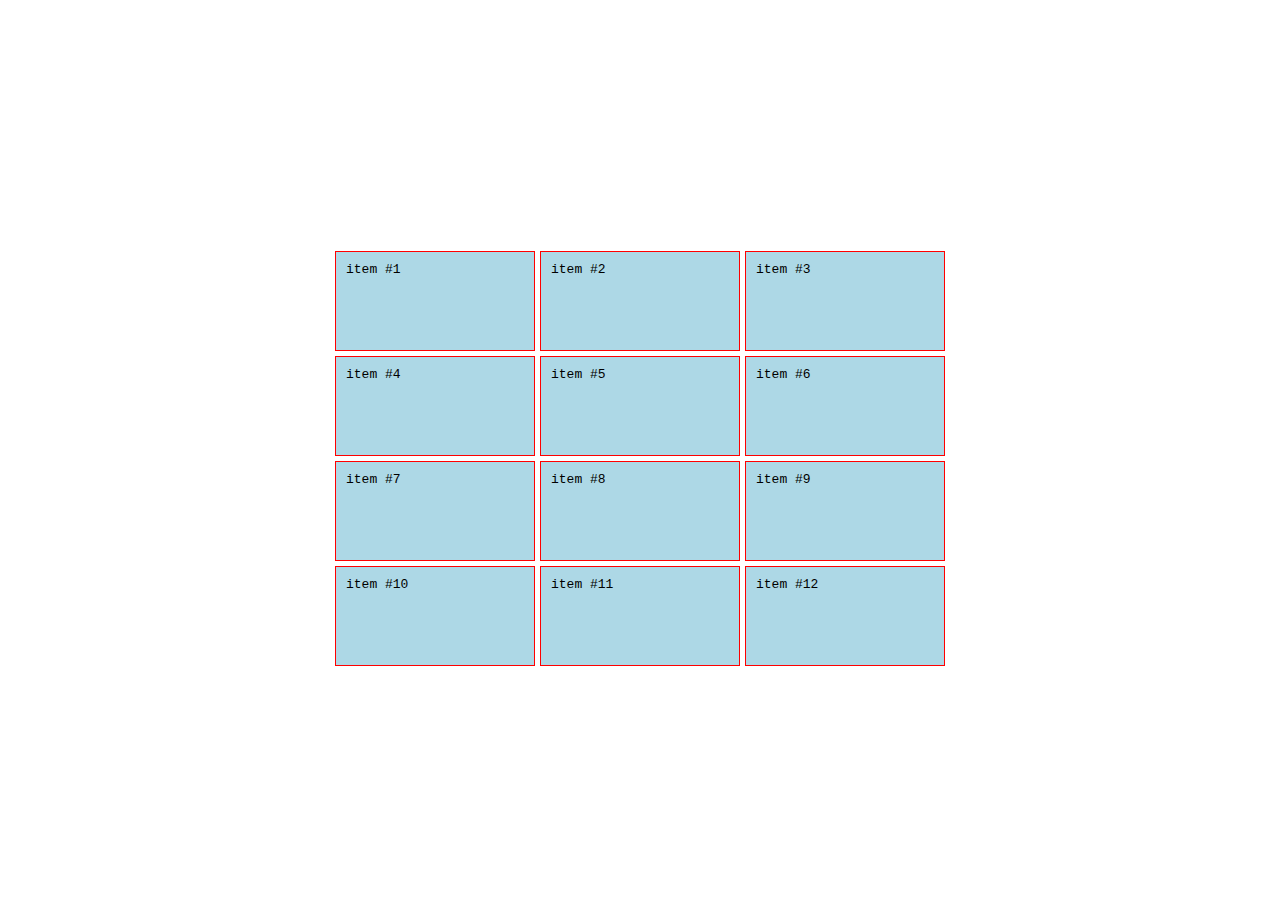
<file: alineando-contenido/index.html>
<!DOCTYPE html>
<html lang="en">

<head>
    <meta charset="UTF-8">
    <meta name="viewport" content="width=device-width, initial-scale=1.0">
    <title>Alineando Contenido</title>
</head>
<link rel="stylesheet" href="./styles.css">

<body>
    <section class="container">
        <div class="item">item #1</div>
        <div class="item">item #2</div>
        <div class="item">item #3</div>
        <div class="item">item #4</div>
        <div class="item">item #5</div>
        <div class="item">item #6</div>
        <div class="item">item #7</div>
        <div class="item">item #8</div>
        <div class="item">item #9</div>
        <div class="item">item #10</div>
        <div class="item">item #11</div>
        <div class="item">item #12</div>
    </section>
</body>

</html>
</file>
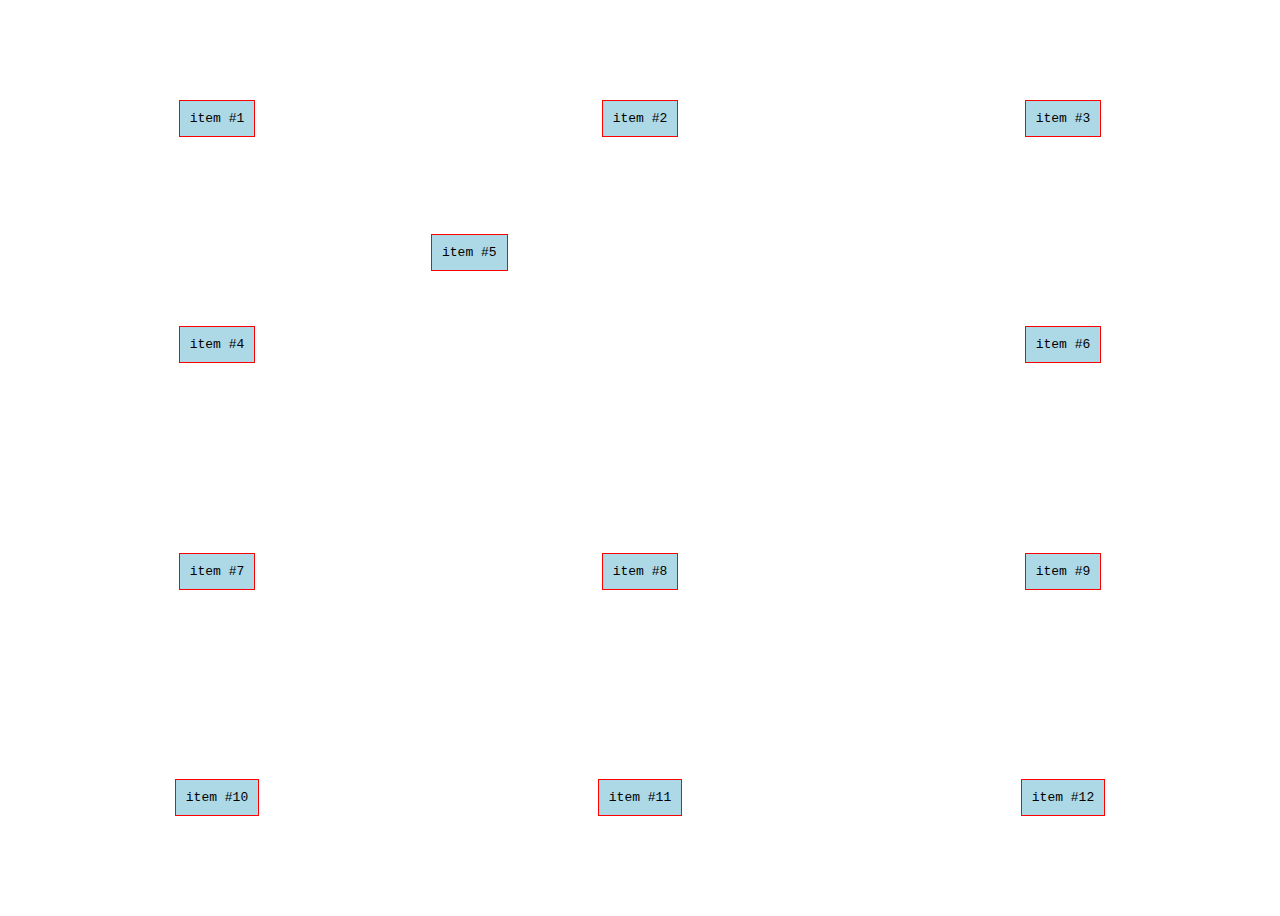
<file: alineando-items/index.html>
<!DOCTYPE html>
<html lang="en">

<head>
    <meta charset="UTF-8">
    <meta name="viewport" content="width=device-width, initial-scale=1.0">
    <title>Alineando Items</title>
</head>
<link rel="stylesheet" href="./styles.css">

<body>
    <section class="container">
        <div class="item">item #1</div>
        <div class="item">item #2</div>
        <div class="item">item #3</div>
        <div class="item">item #4</div>
        <div class="item">item #5</div>
        <div class="item">item #6</div>
        <div class="item">item #7</div>
        <div class="item">item #8</div>
        <div class="item">item #9</div>
        <div class="item">item #10</div>
        <div class="item">item #11</div>
        <div class="item">item #12</div>
    </section>
</body>

</html>
</file>
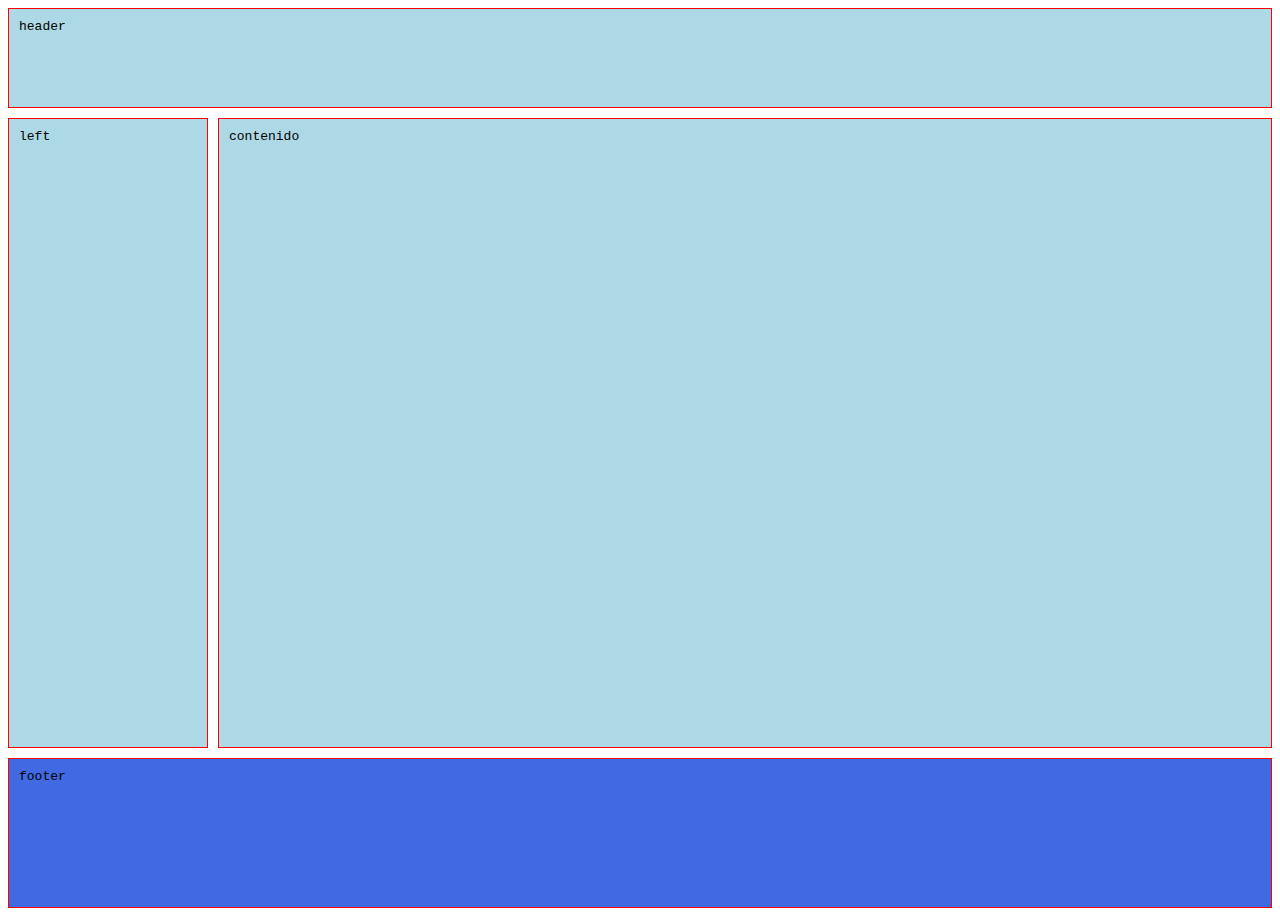
<file: areas/index.html>
<!DOCTYPE html>
<html lang="en">

<head>
    <meta charset="UTF-8">
    <meta name="viewport" content="width=device-width, initial-scale=1.0">
    <title>&Aacute;reas</title>
</head>
<link rel="stylesheet" href="./styles.css">

<body>
    <section class="container">
        <div class="item header">header</div>
        <div class="item left">left</div>
        <div class="item contenido">contenido</div>
        <div class="item footer">footer</div>
    </section>
</body>

</html>
</file>
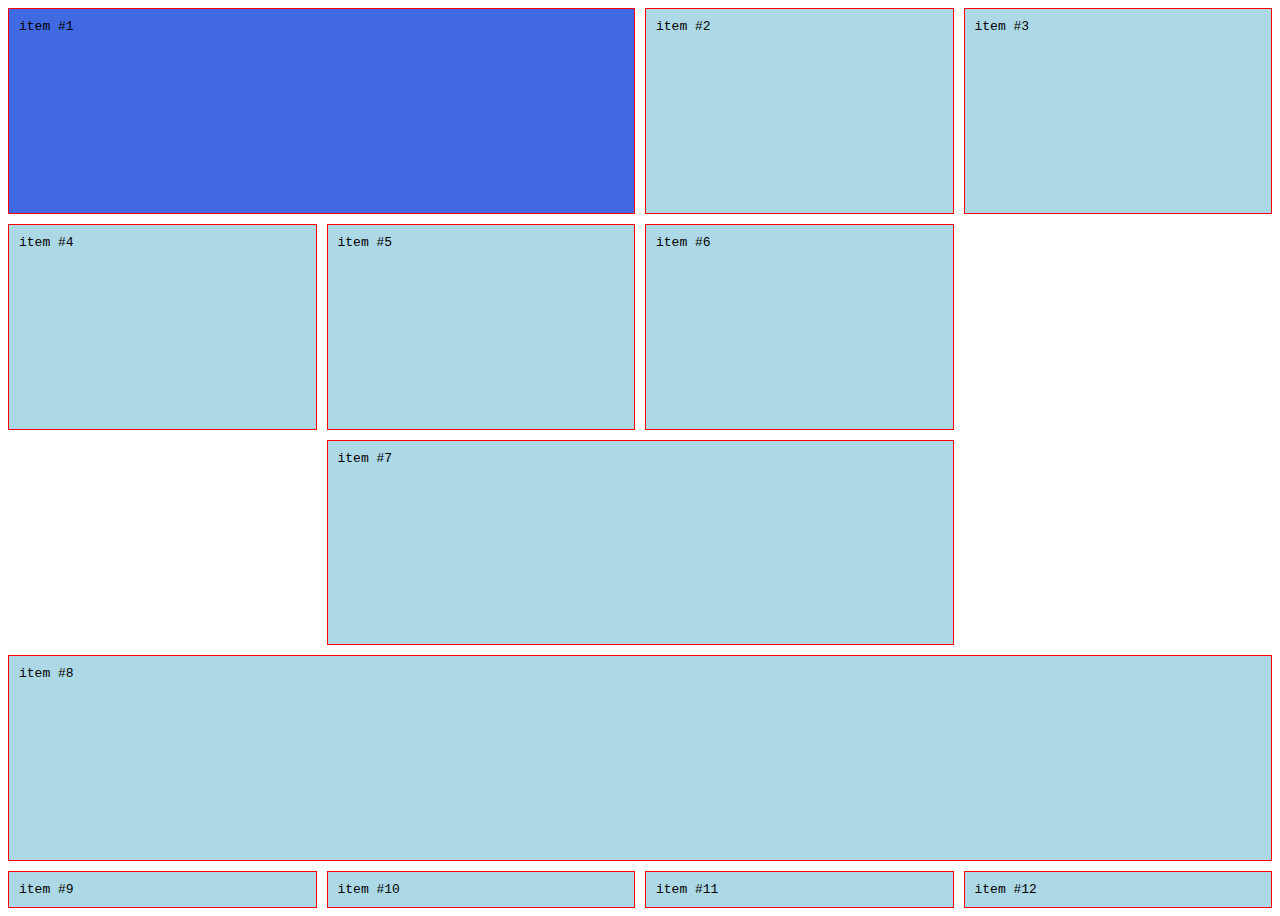
<file: column-size/index.html>
<!DOCTYPE html>
<html lang="en">

<head>
    <meta charset="UTF-8">
    <meta name="viewport" content="width=device-width, initial-scale=1.0">
    <title>Tamaño de item en columnas</title>
</head>
<link rel="stylesheet" href="./styles.css">

<body>
    <section class="container">
        <div class="item">item #1</div>
        <div class="item">item #2</div>
        <div class="item">item #3</div>
        <div class="item">item #4</div>
        <div class="item">item #5</div>
        <div class="item">item #6</div>
        <div class="item">item #7</div>
        <div class="item">item #8</div>
        <div class="item">item #9</div>
        <div class="item">item #10</div>
        <div class="item">item #11</div>
        <div class="item">item #12</div>
    </section>
</body>

</html>
</file>
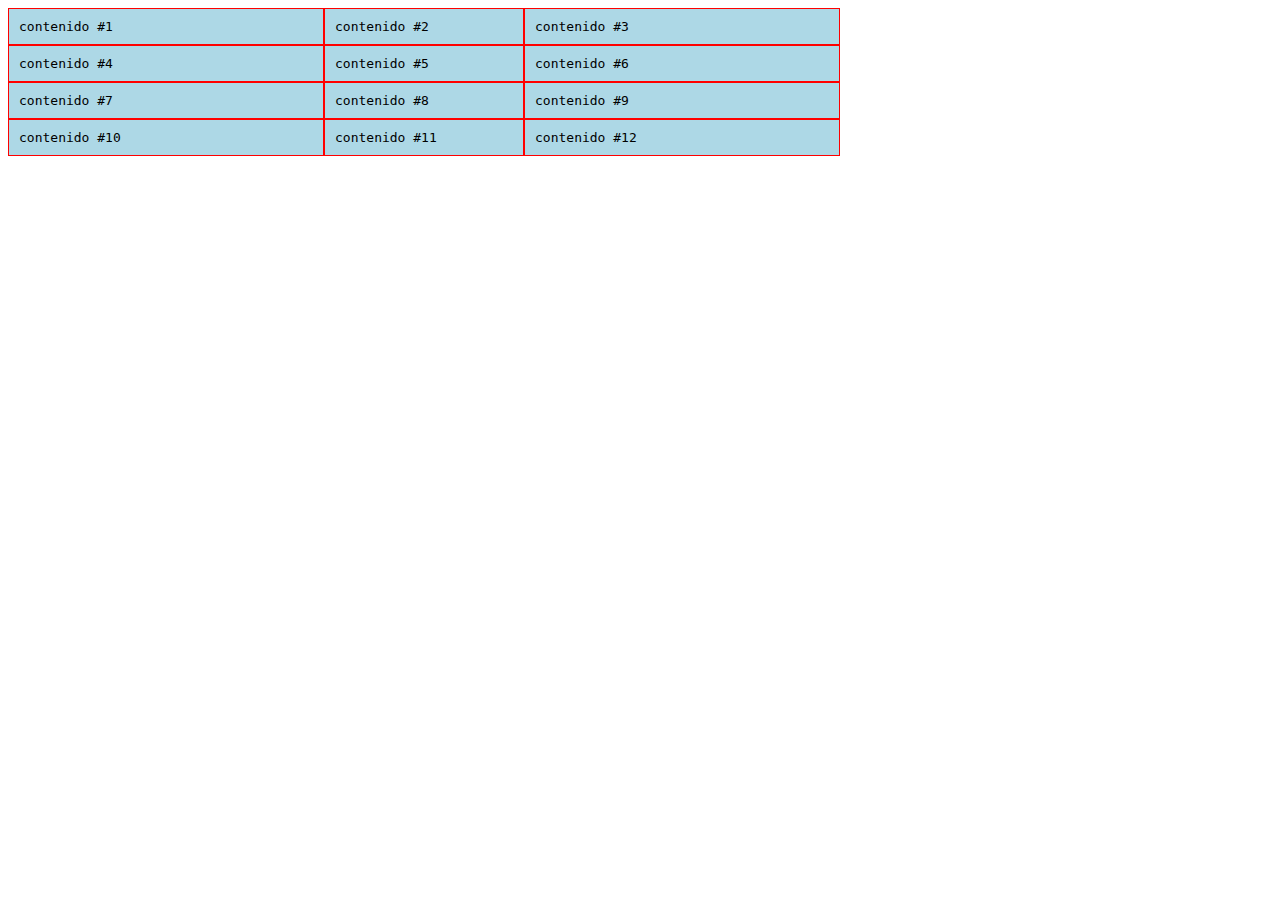
<file: columnas/index.html>
<!DOCTYPE html>
<html lang="en">

<head>
    <meta charset="UTF-8">
    <meta name="viewport" content="width=device-width, initial-scale=1.0">
    <title>Columnas</title>
</head>
<link rel="stylesheet" href="./styles.css">

<body>
    <section class="container">
        <div class="item">contenido #1</div>
        <div class="item">contenido #2</div>
        <div class="item">contenido #3</div>
        <div class="item">contenido #4</div>
        <div class="item">contenido #5</div>
        <div class="item">contenido #6</div>
        <div class="item">contenido #7</div>
        <div class="item">contenido #8</div>
        <div class="item">contenido #9</div>
        <div class="item">contenido #10</div>
        <div class="item">contenido #11</div>
        <div class="item">contenido #12</div>
    </section>
</body>

</html>
</file>
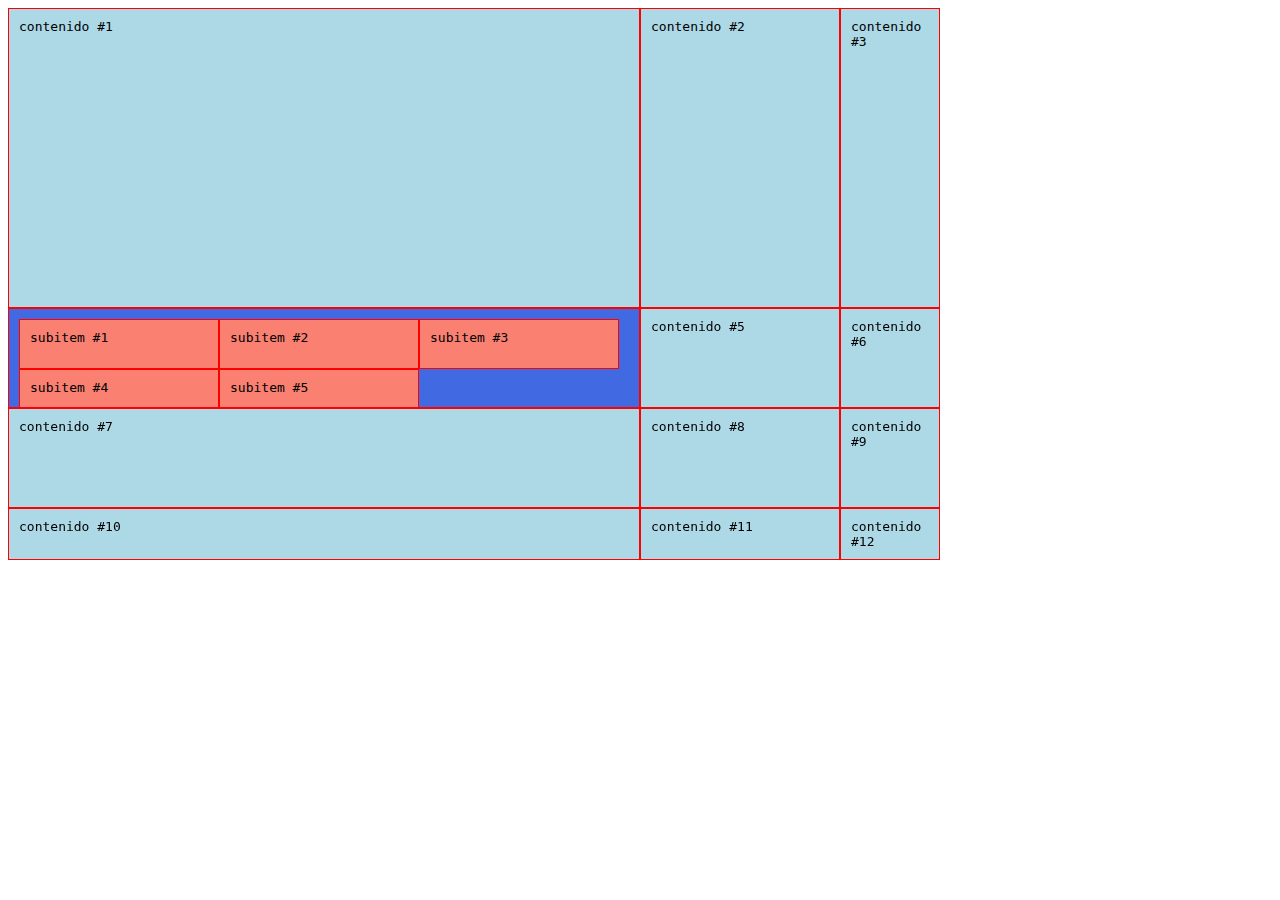
<file: displays/index.html>
<!DOCTYPE html>
<html lang="en">

<head>
    <meta charset="UTF-8">
    <meta name="viewport" content="width=device-width, initial-scale=1.0">
    <title>Displays</title>
</head>
<link rel="stylesheet" href="./styles.css">

<body>
    <section class="container">
        <div class="item">contenido #1</div>
        <div class="item">contenido #2</div>
        <div class="item">contenido #3</div>
        <div class="item">
            <div class="item">subitem #1</div>
            <div class="item">subitem #2</div>
            <div class="item">subitem #3</div>
            <div class="item">subitem #4</div>
            <div class="item">subitem #5</div>
        </div>
        <div class="item">contenido #5</div>
        <div class="item">contenido #6</div>
        <div class="item">contenido #7</div>
        <div class="item">contenido #8</div>
        <div class="item">contenido #9</div>
        <div class="item">contenido #10</div>
        <div class="item">contenido #11</div>
        <div class="item">contenido #12</div>
    </section>
</body>

</html>
</file>
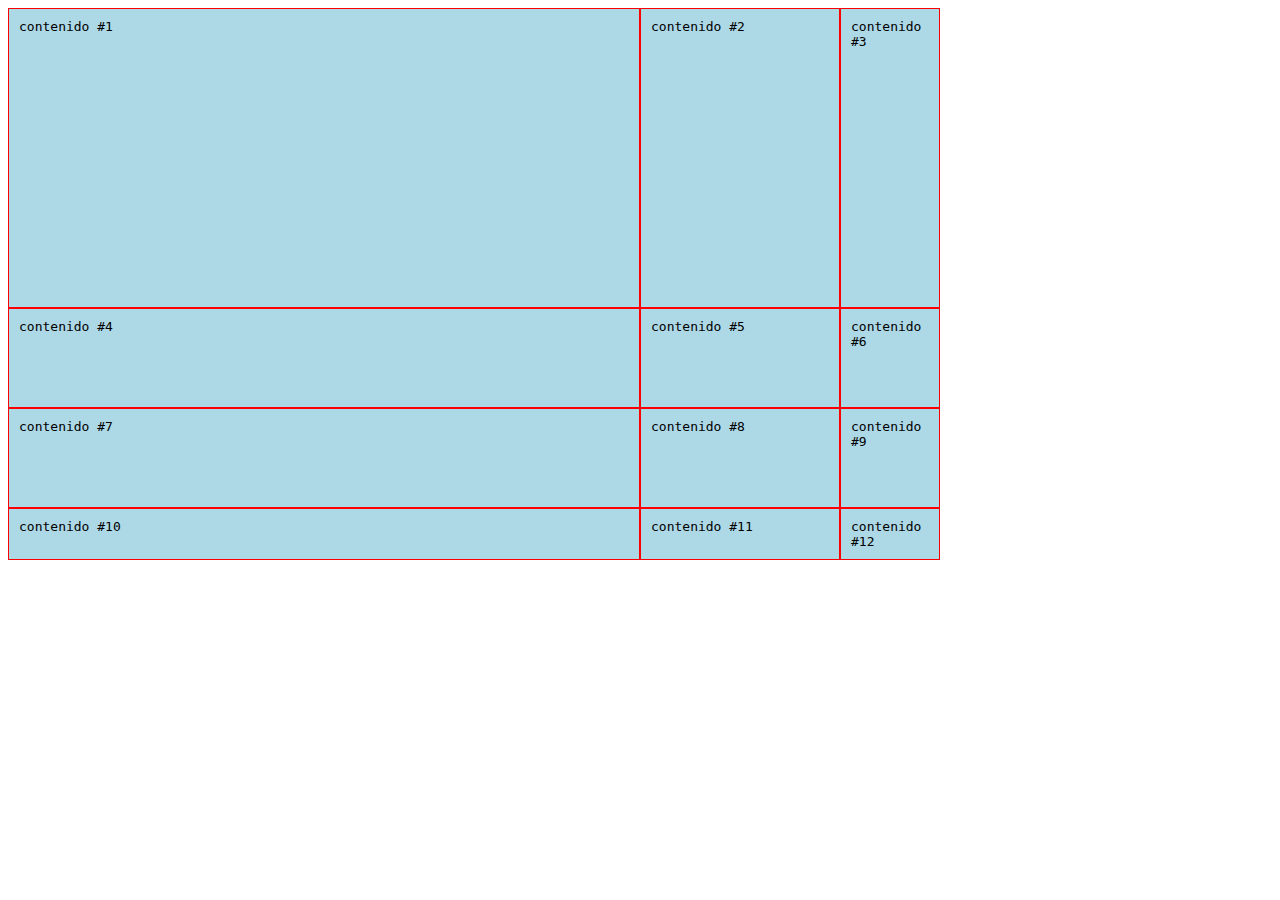
<file: filas/index.html>
<!DOCTYPE html>
<html lang="en">

<head>
    <meta charset="UTF-8">
    <meta name="viewport" content="width=device-width, initial-scale=1.0">
    <title>Filas</title>
</head>
<link rel="stylesheet" href="./styles.css">

<body>
    <section class="container">
        <div class="item">contenido #1</div>
        <div class="item">contenido #2</div>
        <div class="item">contenido #3</div>
        <div class="item">contenido #4</div>
        <div class="item">contenido #5</div>
        <div class="item">contenido #6</div>
        <div class="item">contenido #7</div>
        <div class="item">contenido #8</div>
        <div class="item">contenido #9</div>
        <div class="item">contenido #10</div>
        <div class="item">contenido #11</div>
        <div class="item">contenido #12</div>
    </section>
</body>

</html>
</file>
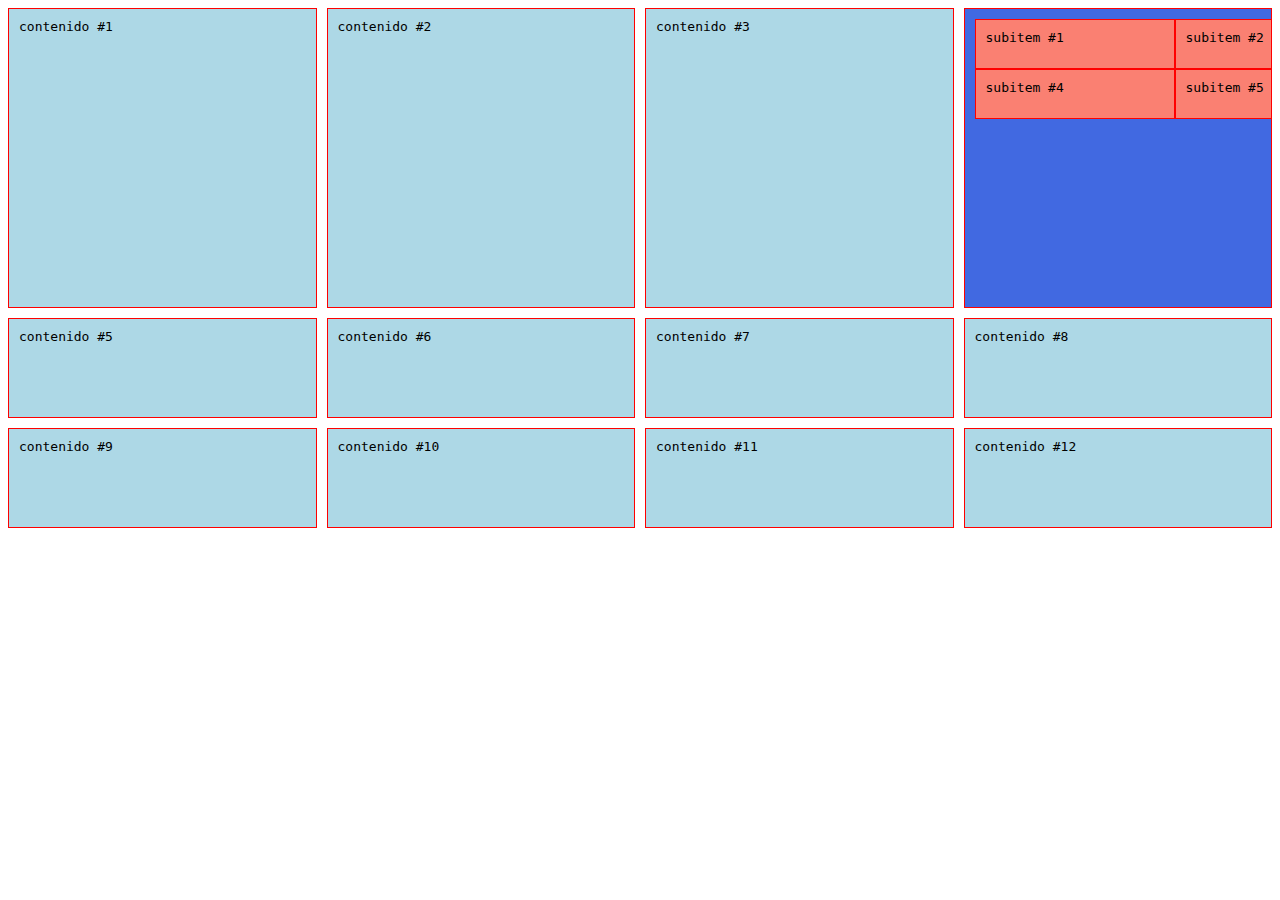
<file: funciones/index.html>
<!DOCTYPE html>
<html lang="en">

<head>
    <meta charset="UTF-8">
    <meta name="viewport" content="width=device-width, initial-scale=1.0">
    <title>Funciones</title>
</head>
<link rel="stylesheet" href="./styles.css">

<body>
    <section class="container">
        <div class="item">contenido #1</div>
        <div class="item">contenido #2</div>
        <div class="item">contenido #3</div>
        <div class="item">
            <div class="item">subitem #1</div>
            <div class="item">subitem #2</div>
            <div class="item">subitem #3</div>
            <div class="item">subitem #4</div>
            <div class="item">subitem #5</div>
        </div>
        <div class="item">contenido #5</div>
        <div class="item">contenido #6</div>
        <div class="item">contenido #7</div>
        <div class="item">contenido #8</div>
        <div class="item">contenido #9</div>
        <div class="item">contenido #10</div>
        <div class="item">contenido #11</div>
        <div class="item">contenido #12</div>
    </section>
</body>

</html>
</file>
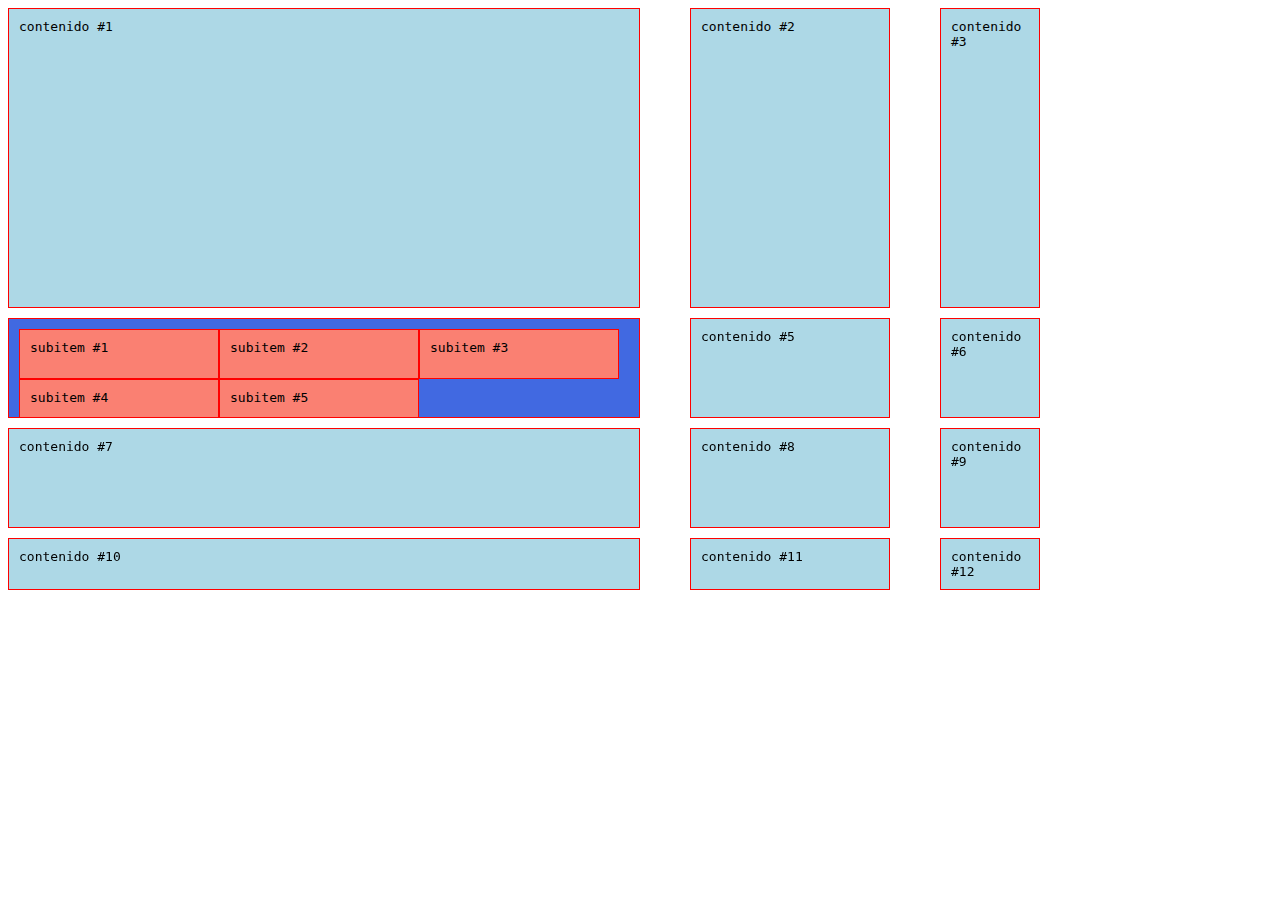
<file: gap/index.html>
<!DOCTYPE html>
<html lang="en">

<head>
    <meta charset="UTF-8">
    <meta name="viewport" content="width=device-width, initial-scale=1.0">
    <title>Gap</title>
</head>
<link rel="stylesheet" href="./styles.css">

<body>
    <section class="container">
        <div class="item">contenido #1</div>
        <div class="item">contenido #2</div>
        <div class="item">contenido #3</div>
        <div class="item">
            <div class="item">subitem #1</div>
            <div class="item">subitem #2</div>
            <div class="item">subitem #3</div>
            <div class="item">subitem #4</div>
            <div class="item">subitem #5</div>
        </div>
        <div class="item">contenido #5</div>
        <div class="item">contenido #6</div>
        <div class="item">contenido #7</div>
        <div class="item">contenido #8</div>
        <div class="item">contenido #9</div>
        <div class="item">contenido #10</div>
        <div class="item">contenido #11</div>
        <div class="item">contenido #12</div>
    </section>
</body>

</html>
</file>
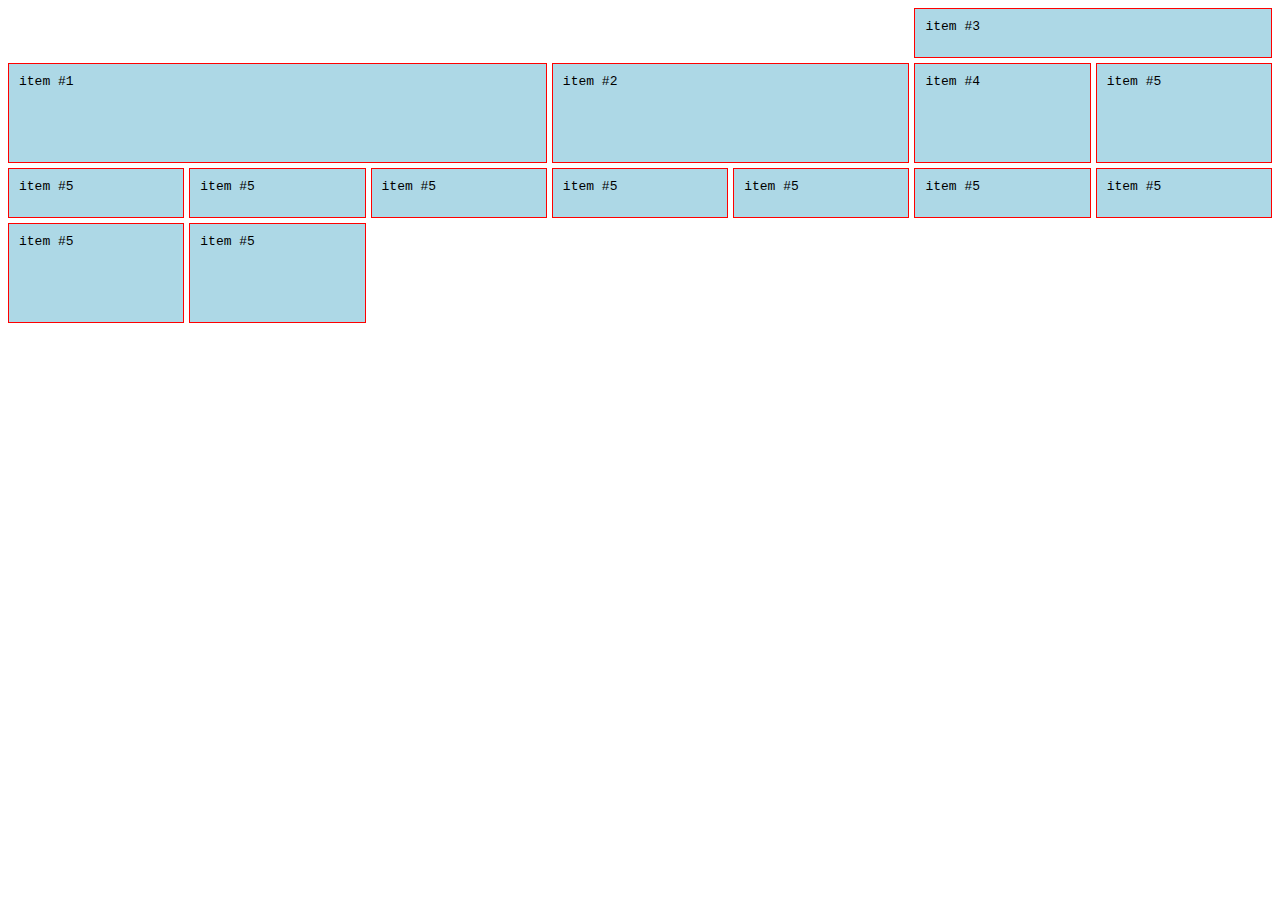
<file: grid-implicito/index.html>
<!DOCTYPE html>
<html lang="en">

<head>
    <meta charset="UTF-8">
    <meta name="viewport" content="width=device-width, initial-scale=1.0">
    <title>Grid Implicito</title>
</head>
<link rel="stylesheet" href="./styles.css">

<body>
    <section class="container">
        <div class="item">item #1</div>
        <div class="item">item #2</div>
        <div class="item">item #3</div>
        <div class="item">item #4</div>
        <div class="item">item #5</div>
        <div class="item">item #5</div>
        <div class="item">item #5</div>
        <div class="item">item #5</div>
        <div class="item">item #5</div>
        <div class="item">item #5</div>
        <div class="item">item #5</div>
        <div class="item">item #5</div>
        <div class="item">item #5</div>
        <div class="item">item #5</div>

    </section>
</body>

</html>
</file>
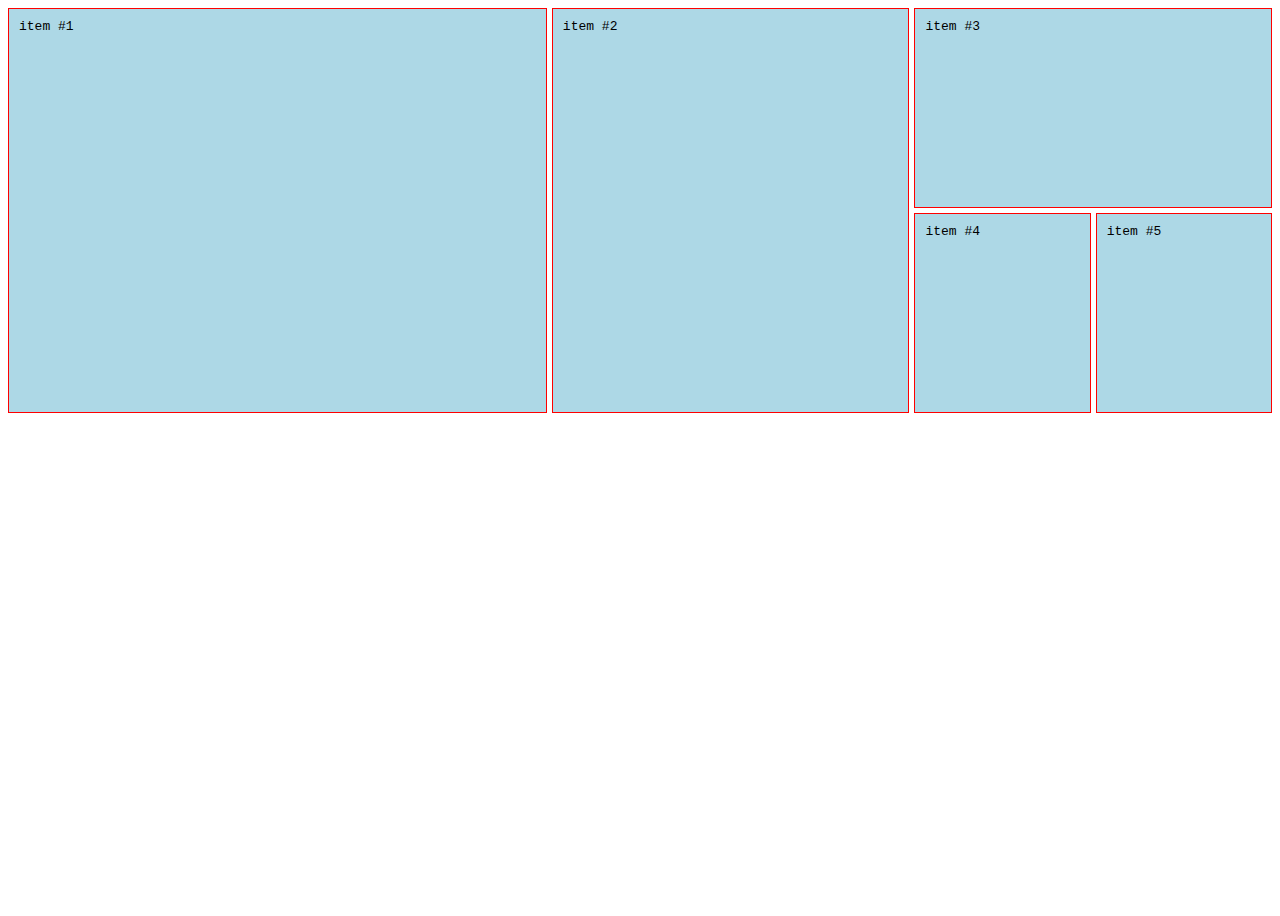
<file: nombre-lineas/index.html>
<!DOCTYPE html>
<html lang="en">

<head>
    <meta charset="UTF-8">
    <meta name="viewport" content="width=device-width, initial-scale=1.0">
    <title>Nombre Lineas</title>
</head>
<link rel="stylesheet" href="./styles.css">

<body>
    <section class="container">
        <div class="item">item #1</div>
        <div class="item">item #2</div>
        <div class="item">item #3</div>
        <div class="item">item #4</div>
        <div class="item">item #5</div>
    </section>
</body>

</html>
</file>
<file: alineando-contenido/styles.css>
body {
    font-family: monospace;
}

.container {
    display: grid;
    gap: 5px;
    height: 100vh;
    grid-template-columns: repeat(3, 200px);
    grid-template-rows: repeat(4, 100px);
    /* justify-items: center;
    align-items: center; */
    justify-content: center;
    align-content: center;
}

.item {
    background-color: lightblue;
    padding: 10px;
    border: 1px solid red;
}
</file>
<file: alineando-items/styles.css>
body {
    font-family: monospace;
}

.container {
    display: grid;
    gap: 5px;
    height: 100vh;
    grid-template-columns: repeat(3, 1fr);
    grid-template-rows: repeat(4, 1fr);
    justify-items: center;
    align-items: center;
}

.item {
    background-color: lightblue;
    padding: 10px;
    border: 1px solid red;
}

.item:nth-of-type(5) {
    align-self: start;
    justify-self: start;
}
</file>
<file: areas/styles.css>
body {
    font-family: monospace;
}

.container {
    display: grid;
    /* grid-template-columns: 25% 200px 25%;
    grid-template-rows: 300px 300px; */
    /* grid-template: 300px 100px 100px / repeat(4, 1fr); */
    /* grid-template: 300px 100px 100px / repeat(4, minmax(200px, 1fr)); */
    /* grid-template: 300px 100px 100px / minmax(200px, 1fr) 1fr 1fr 1fr; */
    grid-template: 100px 1fr 150px / 200px 1fr;
    /* column-gap: 30px;
    row-gap: 30px; */
    gap: 10px;
    height: 100vh;
    grid-template-areas: "header header" "left contenido" "footer footer";
}

.item {
    background-color: lightblue;
    padding: 10px;
    border: 1px solid red;
}

.item:nth-of-type(4) {
    background-color: royalblue;
    overflow: auto;
    /*display: subgrid;*/
    /*display: inlinegrid;*/
    display: grid;
    grid-template: 50px 50px 50px / 200px 200px 200px;
}

.item .item {
    background-color: salmon;
}

.header {
    grid-area: header;
}

.left {
    grid-area: left;
}

.contennido {
    grid-area: contenido;
}

.footer {
    grid-area: footer;
}
</file>
<file: column-size/styles.css>
body {
    font-family: monospace;
}

.container {
    display: grid;
    grid-template-columns: repeat(4, 1fr);
    grid-template-rows: repeat(4, 1fr);
    gap: 10px;
    height: 100vh;
}

.item {
    background-color: lightblue;
    padding: 10px;
    border: 1px solid red;
}

.item:nth-of-type(1) {
    background: royalblue;
    grid-column-start: 1;
    grid-column-end: 3;
}

.item:nth-of-type(8) {
    /* grid-column: 1 / span 2; */
    grid-column: 1 / -1;
}

.item:nth-of-type(7) {
    grid-column: 2 / 4;
}
</file>
<file: columnas/styles.css>
body {
    font-family: monospace;
}

.container {
    display: grid;
    grid-template-columns: 25% 200px 25%;
}

.item {
    background-color: lightblue;
    padding: 10px;
    border: 1px solid red;
}
</file>
<file: displays/styles.css>
body {
    font-family: monospace;
}

.container {
    display: grid;
    /* grid-template-columns: 25% 200px 25%;
    grid-template-rows: 300px 300px; */
    grid-template: 300px 100px 100px / 50% 200px 100px;
}

.item {
    background-color: lightblue;
    padding: 10px;
    border: 1px solid red;
}

.item:nth-of-type(4) {
    background-color: royalblue;
    overflow: auto;
    /*display: subgrid;*/
    /*display: inlinegrid;*/
    display: grid;
    grid-template: 50px 50px 50px / 200px 200px 200px;
}

.item .item {
    background-color: salmon;
}
</file>
<file: filas/styles.css>
body {
    font-family: monospace;
}

.container {
    display: grid;
    /* grid-template-columns: 25% 200px 25%;
    grid-template-rows: 300px 300px; */
    grid-template: 300px 100px 100px / 50% 200px 100px;
}

.item {
    background-color: lightblue;
    padding: 10px;
    border: 1px solid red;
}
</file>
<file: funciones/styles.css>
body {
    font-family: monospace;
}

.container {
    display: grid;
    /* grid-template-columns: 25% 200px 25%;
    grid-template-rows: 300px 300px; */
    /* grid-template: 300px 100px 100px / repeat(4, 1fr); */
    /* grid-template: 300px 100px 100px / repeat(4, minmax(200px, 1fr)); */
    grid-template: 300px 100px 100px / minmax(200px, 1fr) 1fr 1fr 1fr;
    /* column-gap: 30px;
    row-gap: 30px; */
    gap: 10px;
}

.item {
    background-color: lightblue;
    padding: 10px;
    border: 1px solid red;
}

.item:nth-of-type(4) {
    background-color: royalblue;
    overflow: auto;
    /*display: subgrid;*/
    /*display: inlinegrid;*/
    display: grid;
    grid-template: 50px 50px 50px / 200px 200px 200px;
}

.item .item {
    background-color: salmon;
}
</file>
<file: gap/styles.css>
body {
    font-family: monospace;
}

.container {
    display: grid;
    /* grid-template-columns: 25% 200px 25%;
    grid-template-rows: 300px 300px; */
    grid-template: 300px 100px 100px / 50% 200px 100px;
    /* column-gap: 30px;
    row-gap: 30px; */
    gap: 10px 50px;
}

.item {
    background-color: lightblue;
    padding: 10px;
    border: 1px solid red;
}

.item:nth-of-type(4) {
    background-color: royalblue;
    overflow: auto;
    /*display: subgrid;*/
    /*display: inlinegrid;*/
    display: grid;
    grid-template: 50px 50px 50px / 200px 200px 200px;
}

.item .item {
    background-color: salmon;
}
</file>
<file: grid-implicito/styles.css>
body {
    font-family: monospace;
}

.container {
    display: grid;
    grid-template-columns: [inicio] 1fr [linea2] 1fr [linea3]1fr [destacado-end]1fr [linea5]1fr [destacado2-end] 1fr [linea7]1fr[final];
    /* grid-template-rows: [inicio] 200px [inicio2] 200px [final]; */
    gap: 5px;
    height: 100vh;
    /* grid-auto-flow: column;
    grid-auto-columns: 200px 50px 500px 1fr; */
    grid-auto-rows: 50px 100px;
}

.item {
    background-color: lightblue;
    padding: 10px;
    border: 1px solid red;
}

.item:nth-of-type(1) {
    /* grid-column: 1 /span 3;
    grid-row: 1 / span 2; */
    grid-column: inicio / destacado-end;
    grid-row: inicio / final;
}

.item:nth-of-type(2) {
    /* grid-column: 4 /span 2;
    grid-row: 1 /span 2; */
    grid-column: destacado-end / destacado2-end;
    grid-row: inicio / final;
}

.item:nth-of-type(3) {
    /* grid-column: 6 /span 2; */
    grid-column: destacado2-end / final;
}
</file>
<file: nombre-lineas/styles.css>
body {
    font-family: monospace;
}

.container {
    display: grid;
    grid-template-columns: [inicio] 1fr [linea2] 1fr [linea3]1fr [destacado-end]1fr [linea5]1fr [destacado2-end] 1fr [linea7]1fr[final];
    grid-template-rows: [inicio] 200px [inicio2] 200px [final];
    gap: 5px;
    height: 100vh;
}

.item {
    background-color: lightblue;
    padding: 10px;
    border: 1px solid red;
}

.item:nth-of-type(1) {
    /* grid-column: 1 /span 3;
    grid-row: 1 / span 2; */
    grid-column: inicio / destacado-end;
    grid-row: inicio / final;
}

.item:nth-of-type(2) {
    /* grid-column: 4 /span 2;
    grid-row: 1 /span 2; */
    grid-column: destacado-end / destacado2-end;
    grid-row: inicio / final;
}

.item:nth-of-type(3) {
    /* grid-column: 6 /span 2; */
    grid-column: destacado2-end / final;
}
</file>
